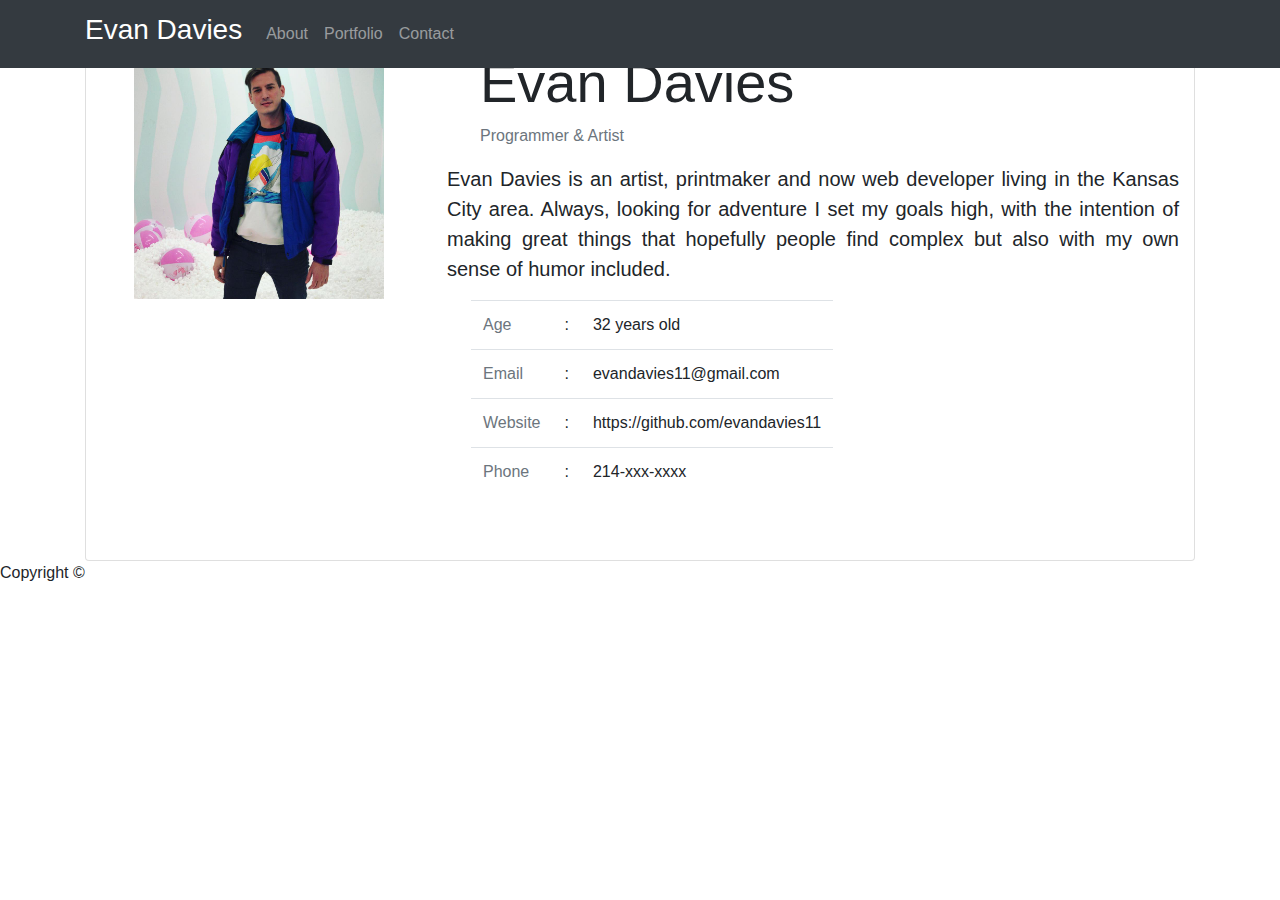
<file: index.html>
<!doctype html>
<html lang="en">

<head>
    <!-- Required meta tags -->
    <meta charset="utf-8">
    <meta name="viewport" content="width=device-width, initial-scale=1, shrink-to-fit=no">

    <!-- Bootstrap CSS -->
    <link rel="stylesheet" href="https://stackpath.bootstrapcdn.com/bootstrap/4.3.1/css/bootstrap.min.css"
        integrity="sha384-ggOyR0iXCbMQv3Xipma34MD+dH/1fQ784/j6cY/iJTQUOhcWr7x9JvoRxT2MZw1T" crossorigin="anonymous">

    <title>Evan Davies</title>
</head>

<body>
    <!--Navbar-->
    <div id="Header">
        <nav class="navbar navbar-expand-sm navbar-dark bg-dark fixed-top">
            <div class="container">
                <button class="navbar-toggler" data-toggle="collapse" data-target="#Navbar">
                    <span class="navbar-toggler-icon"></span>
                </button>
                <a href="#" class="navbar-brand">
                    <h3>Evan Davies</h3>
                </a>
                <div class="collapse navbar-collapse" id="Navbar">
                    <ul class="navbar-nav ml auto">
                        <li class="nav-item "><a href="index.html" class="nav-link">About</a></li>
                        <li class="nav-item "><a href="portfolio.html" class="nav-link">Portfolio</a></li>
                        <li class="nav-item "><a href="contact.html" class="nav-link">Contact</a></li>
                    </ul>
                </div>
                </a>
            </div>
        </nav>
    </div>

    <!--Showcase-->
    <div id="bg-img"></div>

    <!--About Me-->

    <div id="About">
        <div class="container">
            <div class="row">
                <div class="col">
                    <div id="AboutData">
                        <div class="card bg-white">
                            <div class="card-title my-5">
                                <div class="media">
                                    <img id="profile" src="assets/images/profilephoto.jpg" width="250" height="250"
                                        class="img-fluid rounded-top mx-5 d-none d-lg-block">
                                    <div class="media-body">
                                        <h3 class="display-4 ml-5">Evan Davies</h3>
                                        <p class="text-muted ml-5">Programmer & Artist</p>
                                        <div class="container">
                                            <Table class="table table-responsive ml-4">
                                                <tr>
                                                    <td class="text-muted">Age</td>
                                                    <td>:</td>
                                                    <td>32 years old</td>
                                                </tr>
                                                <tr>
                                                    <td class="text-muted">Email</td>
                                                    <td>:</td>
                                                    <td>evandavies11@gmail.com</td>
                                                </tr>
                                                <tr>
                                                    <td class="text-muted">Website</td>
                                                    <td>:</td>
                                                    <td>https://github.com/evandavies11</td>
                                                </tr>
                                                <tr>
                                                    <td class="text-muted">Phone</td>
                                                    <td>:</td>
                                                    <td>214-xxx-xxxx</td>
                                                </tr>
                                                <p class="lead text-justify">Evan Davies is an artist, printmaker and
                                                    now web developer living
                                                    in the Kansas City area.
                                                    Always, looking for
                                                    adventure I set my goals high, with the intention of making great
                                                    things that hopefully
                                                    people find complex but
                                                    also with my own sense of humor included.</p>

                                            </Table>
                                        </div>
                                    </div>
                                </div>
                            </div>

                        </div>
                    </div>

                </div>
            </div>

        </div>

    </div>

    <!--Footer-->

    <footer>
        <div class="Footer">
            Copyright &copy;
        </div>
    </footer>





    <!-- Optional JavaScript -->
    <!-- jQuery first, then Popper.js, then Bootstrap JS -->
    <script src="https://code.jquery.com/jquery-3.3.1.slim.min.js"
        integrity="sha384-q8i/X+965DzO0rT7abK41JStQIAqVgRVzpbzo5smXKp4YfRvH+8abtTE1Pi6jizo"
        crossorigin="anonymous"></script>
    <script src="https://cdnjs.cloudflare.com/ajax/libs/popper.js/1.14.7/umd/popper.min.js"
        integrity="sha384-UO2eT0CpHqdSJQ6hJty5KVphtPhzWj9WO1clHTMGa3JDZwrnQq4sF86dIHNDz0W1"
        crossorigin="anonymous"></script>
    <script src="https://stackpath.bootstrapcdn.com/bootstrap/4.3.1/js/bootstrap.min.js"
        integrity="sha384-JjSmVgyd0p3pXB1rRibZUAYoIIy6OrQ6VrjIEaFf/nJGzIxFDsf4x0xIM+B07jRM"
        crossorigin="anonymous"></script>
</body>

</html>
</file>
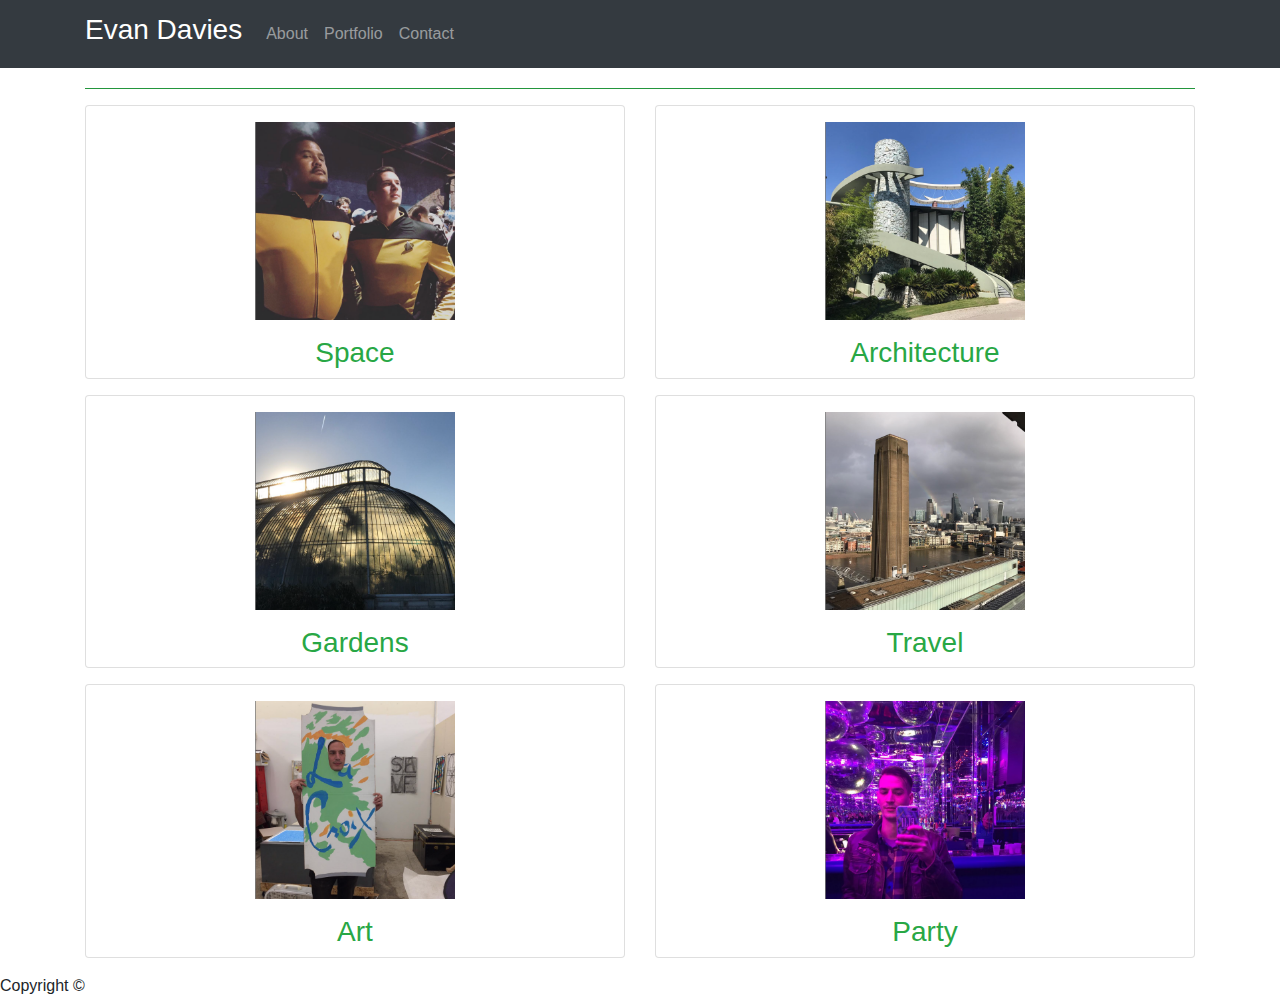
<file: portfolio.html>
<!doctype html>
<html lang="en">

<head>
    <!-- Required meta tags -->
    <meta charset="utf-8">
    <meta name="viewport" content="width=device-width, initial-scale=1, shrink-to-fit=no">

    <!-- Bootstrap CSS -->
    <link rel="stylesheet" href="https://stackpath.bootstrapcdn.com/bootstrap/4.3.1/css/bootstrap.min.css"
        integrity="sha384-ggOyR0iXCbMQv3Xipma34MD+dH/1fQ784/j6cY/iJTQUOhcWr7x9JvoRxT2MZw1T" crossorigin="anonymous">

    <title>Evan Davies</title>
</head>

<body>
    <!--Navbar-->
    <div id="Header">
        <nav class="navbar navbar-expand-sm navbar-dark bg-dark fixed-top">
            <div class="container">
                <button class="navbar-toggler" data-toggle="collapse" data-target="#Navbar">
                    <span class="navbar-toggler-icon"></span>
                </button>
                <a href="#" class="navbar-brand">
                    <h3>Evan Davies</h3>
                </a>
                <div class="collapse navbar-collapse" id="Navbar">
                    <ul class="navbar-nav ml auto">
                        <li class="nav-item "><a href="index.html" class="nav-link">About</a></li>
                        <li class="nav-item "><a href="portfolio.html" class="nav-link">Portfolio</a></li>
                        <li class="nav-item "><a href="contact.html" class="nav-link">Contact</a></li>
                    </ul>
                </div>
                </a>
            </div>
        </nav>
    </div>

    <body>

        <!--Experience-->

        <div id="Experience">
            <div class="container mt-5">
                <span class="bg-success text-white"> Experience</span>
                <hr class="bg-success">
                <div class="row">
                    <div class="col-lg-6">
                        <div class="card bg-white mb-3">
                            <img src="assets/images/Space.png" width="200" height="200" class="img-fluid m-auto py-3">
                            <h3 class="text-center text-success">Space</h3>

                        </div>

                    </div>

                    <div class="col-lg-6">
                        <div class="card bg-white mb-3">
                            <img src="assets/images/architecture.png" width="200" height="200"
                                class="img-fluid m-auto py-3">
                            <h3 class="text-center text-success">Architecture</h3>

                        </div>

                    </div>

                    <div class="col-lg-6">
                        <div class="card bg-white mb-3">
                            <img src="assets/images/garden.png" width="200" height="200" class="img-fluid m-auto py-3">
                            <h3 class="text-center text-success">Gardens</h3>

                        </div>

                    </div>

                    <div class="col-lg-6">
                        <div class="card bg-white mb-3">
                            <img src="assets/images/travel.png" width="200" height="200" class="img-fluid m-auto py-3">
                            <h3 class="text-center text-success">Travel</h3>

                        </div>

                    </div>

                    <div class="col-lg-6">
                        <div class="card bg-white mb-3">
                            <img src="assets/images/art.png" width="200" height="200" class="img-fluid m-auto py-3">
                            <h3 class="text-center text-success">Art</h3>

                        </div>
                    </div>

                    <div class="col-lg-6">
                        <div class="card bg-white mb-3">
                            <img src="assets/images/party.png" width="200" height="200" class="img-fluid m-auto py-3">
                            <h3 class="text-center text-success">Party</h3>

                        </div>
                    </div>
                </div>
            </div>
        </div>

        <!-- Optional JavaScript -->
        <!-- jQuery first, then Popper.js, then Bootstrap JS -->
        <script src="https://code.jquery.com/jquery-3.3.1.slim.min.js"
            integrity="sha384-q8i/X+965DzO0rT7abK41JStQIAqVgRVzpbzo5smXKp4YfRvH+8abtTE1Pi6jizo"
            crossorigin="anonymous"></script>
        <script src="https://cdnjs.cloudflare.com/ajax/libs/popper.js/1.14.7/umd/popper.min.js"
            integrity="sha384-UO2eT0CpHqdSJQ6hJty5KVphtPhzWj9WO1clHTMGa3JDZwrnQq4sF86dIHNDz0W1"
            crossorigin="anonymous"></script>
        <script src="https://stackpath.bootstrapcdn.com/bootstrap/4.3.1/js/bootstrap.min.js"
            integrity="sha384-JjSmVgyd0p3pXB1rRibZUAYoIIy6OrQ6VrjIEaFf/nJGzIxFDsf4x0xIM+B07jRM"
            crossorigin="anonymous"></script>
    </body>


    <!--Footer-->

    <footer>
        <div class="Footer">
            Copyright &copy;
        </div>
    </footer>

</html>
</file>
